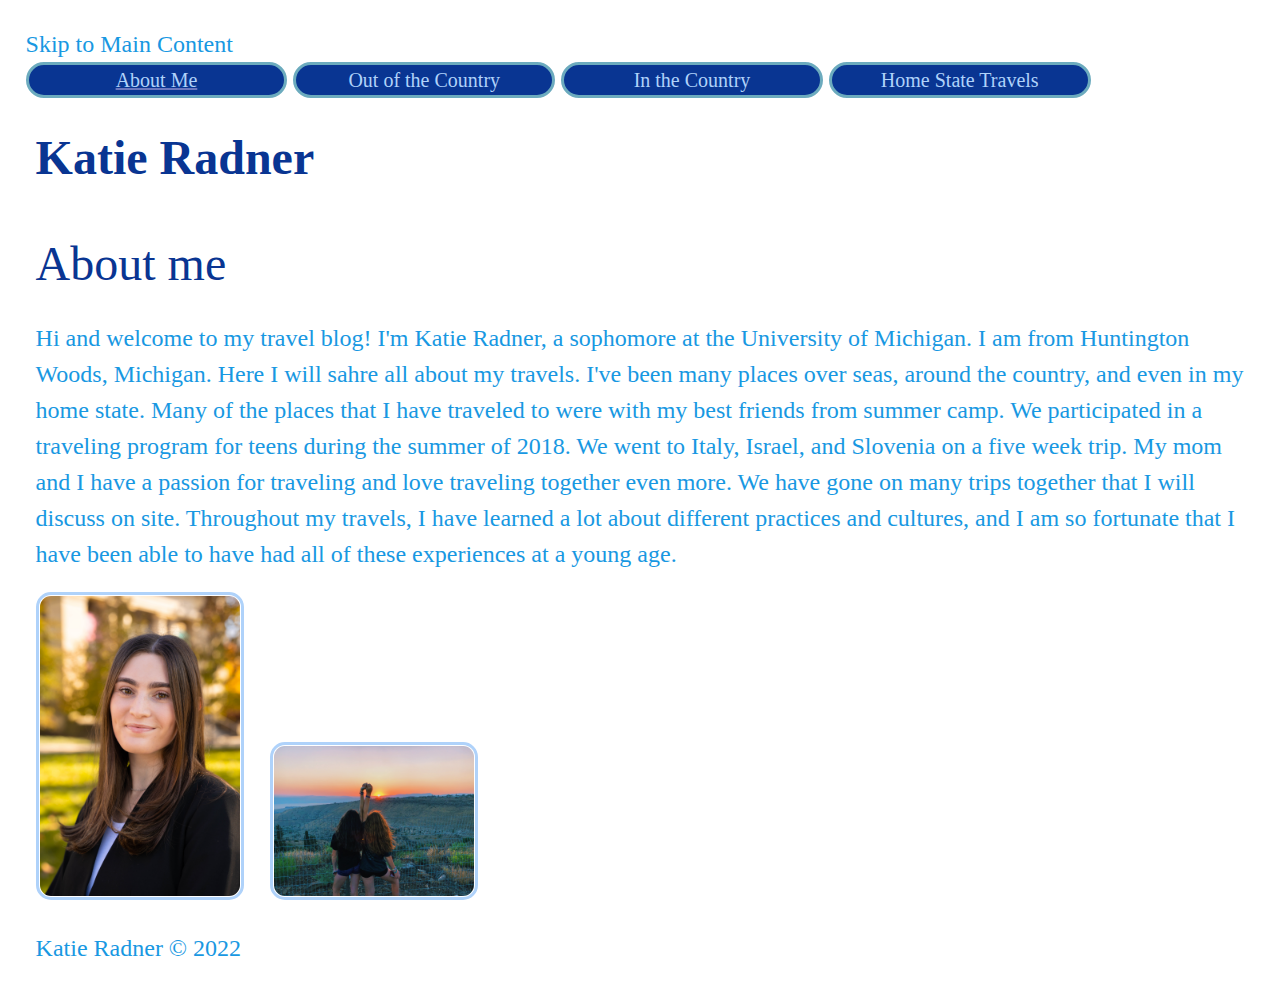
<file: index.html>
<!DOCTYPE html>


<html lang="en">
<head>
	<meta charset="UTF-8">
	<meta name="viewport" content="width=device-width, initial-scale=1.0">
	<link rel="icon" href="images/favicon.jpeg">
	<link rel="stylesheet" href="css/html5reset.css">
	<link rel="stylesheet" href="css/style.css">
	<title>About Me</title>
</head>
<body>
	<a class = "skip" href="#main">Skip to Main Content</a>
	<header>
		<nav>
			<ul>
				<li class="active"><a href = "index.html" >About Me</a></li>
				<li><a href = "outofcountry.html">Out of the Country</a></li>
				<li><a href = "us.html">In the Country</a></li>
			    <li><a href = "homestate.html">Home State Travels</a></li>
			</ul>
		</nav>
		<h1 id="main">Katie Radner</h1>
	</header>
	<main>

		<h2>About me</h2>
		
			<p>
				Hi and welcome to my travel blog! I'm Katie Radner, a sophomore at the University of Michigan. I am from Huntington Woods, Michigan. 
				Here I will sahre all about my travels. I've been many places over seas, around the country, and even in my home state. 
				Many of the places that I have traveled to were with my best friends from summer camp. 
				We participated in a traveling program for teens during the summer of 2018. We went to Italy, Israel, and Slovenia on a five week trip. 
				My mom and I have a passion for traveling and love traveling together even more. We have gone on many trips together that I will discuss on 
				site. Throughout my travels, I have learned a lot about different practices and cultures, and I am so fortunate that I have been able to have 
				had all of these experiences at a young age. 
			</p>
			<img src = "images/headshot1.jpg" alt="Headshot" width="200"/>
			<img src = "images/friendsunset.jpeg" alt="Sunset with friend" width="200"/>

	</main>	
	<footer>
		<p>Katie Radner &copy; 2022</p>
	</footer>
</body>
</html>
</file>
<file: css/style.css>
/*Add padding and margin to space out the page.
Make the font larger too.*/
body{
	margin:1%;
	padding:1%;
	font-size:150%;
	background-color: #ffffff;
	color: #1898E2;
	
}

/*Make the h1 heading bigger with a bold font*/
*{
	font-family: Didot;
}

p{
	line-height: 1.5;
}
main{
	line-height: 1.5;
}
h1{
	font-size: 2em; 
	font-weight: bold;
	color: #093592;
	font-family: impact;
	line-height: 100px;
}
a{
	color: #afd2fa;
	text-decoration: none;

}
.skip{
	color: #1898E2;
	line-height: 1.5;
}
nav li{
	background-color: #093592; 
	padding:5px;
	border:3px solid #6cabbe;
	display: inline-block;
	width: 20%;
	border-radius: 20px;
	text-align: center;
	font-family: Bookman;
	font-size: 20px;
}
.active{
	background:#093592;
	color:#6b77c0;
	text-decoration: underline;
}
.active a:visited{
	color: #6cabbe; 
	text-decoration:none;
}

a:hover{
	color: #afd2fa;
}


/*Style the images*/
img{
    height: auto;
    width:200px;
    border: 3px solid #afd2fa;
	padding: 1px;
    margin: 10px;
	border-radius: 15px;
	
}

img:hover:nth-child(2n){
	filter: grayscale(1);
	border: 3px solid #000000;

}



/*Make the h2 heading match h1*/
h2{
	font-size: 2em; 
	color: #093592;
	font-family: "Snell Roundhand";
}

/*Improve the spacing for paragraphs AND headings*/
p, h1, h2 {
    padding: 10px;
}
</file>
